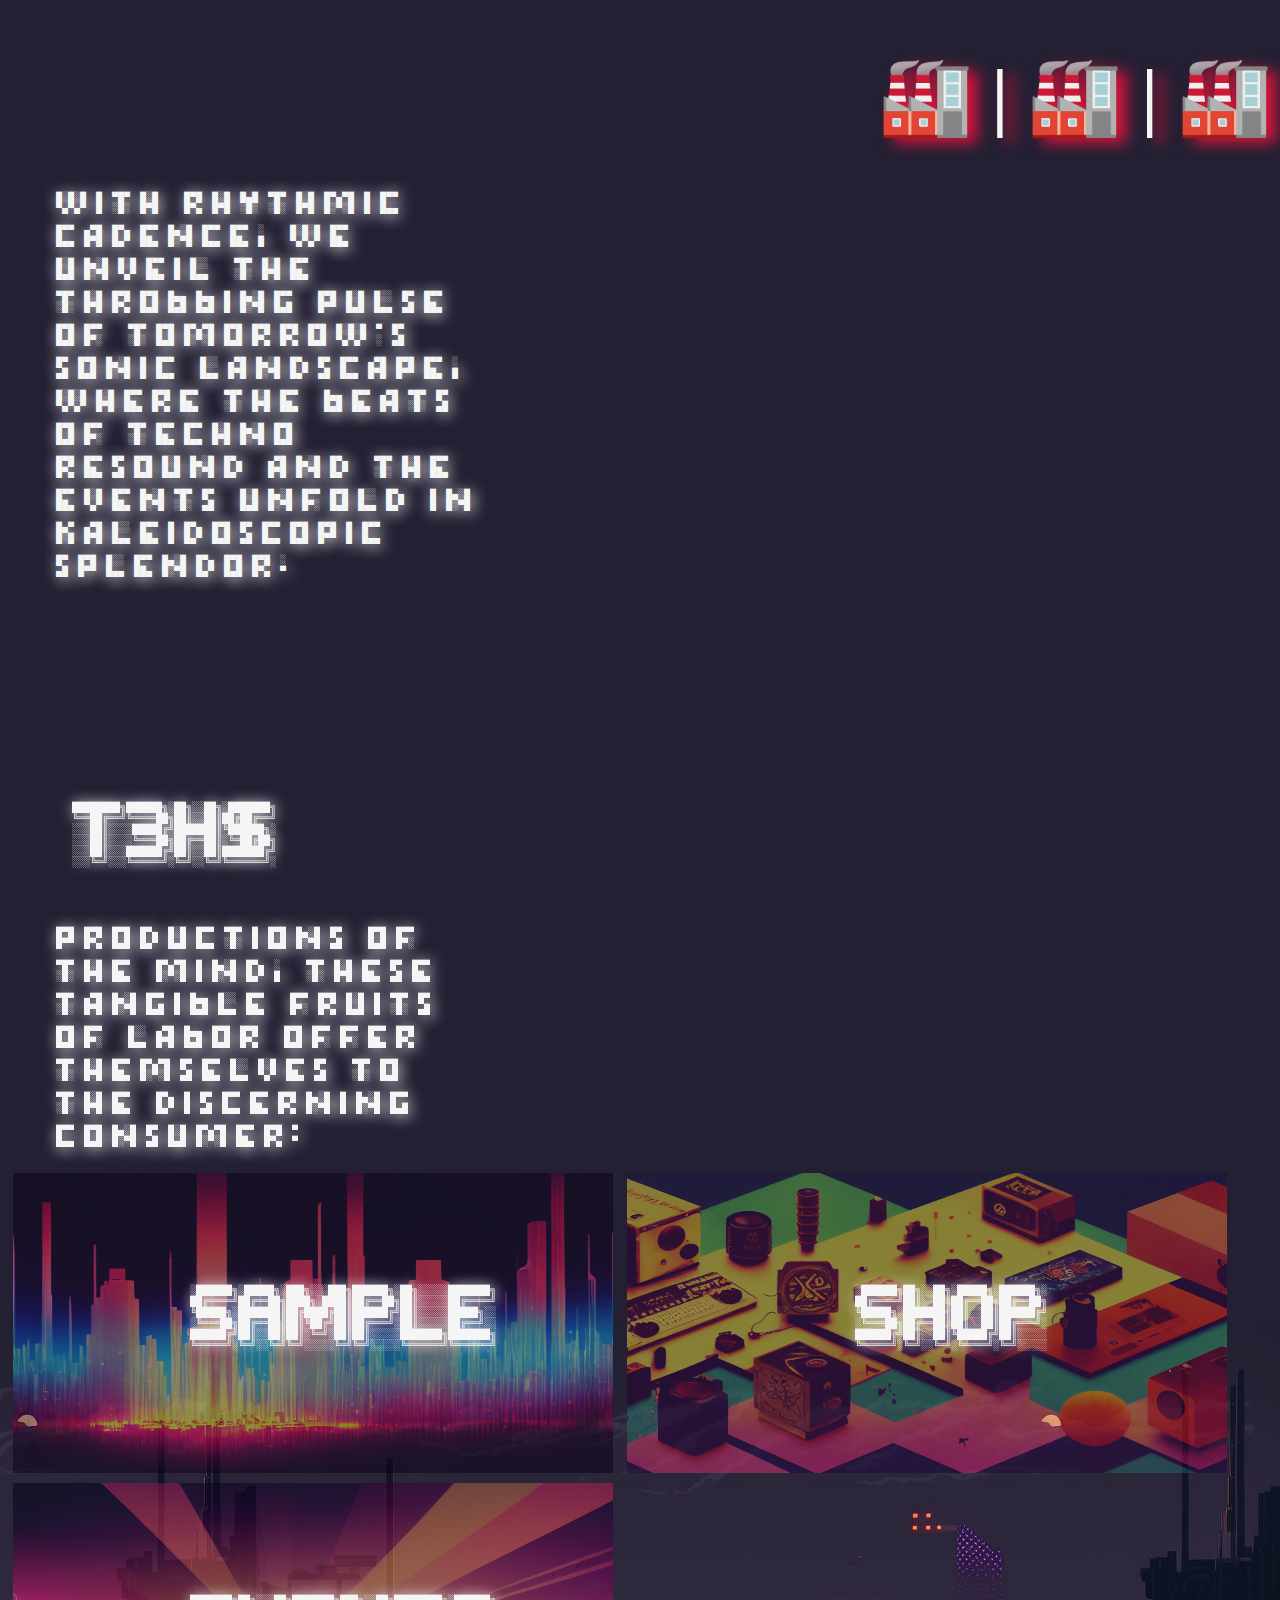
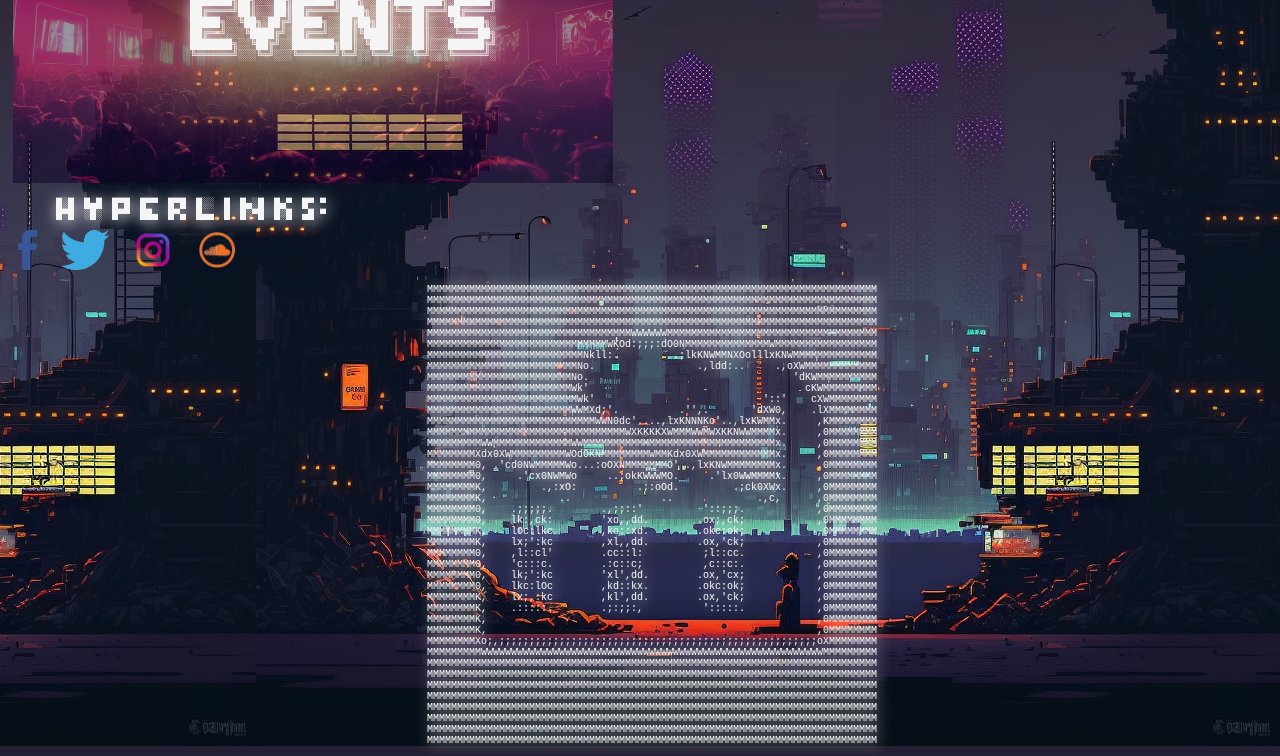
<file: src/html/Main.html>
<!DOCTYPE html>
<html>
  <style>
  @keyframes blink {
        0% { opacity: 0; }
        50% { opacity: 0; }
        50.01% { opacity: 1; }
        100% { opacity: 1; }
    }
    .blink {
        animation: blink 800ms infinite;
    }
  </style>
  <head>
    <link rel="stylesheet" type="text/css" href="/src/css/Main.css">
    <meta charset="UTF-8">
    <title>🏭 | T3h@$ | 🏭</title>
  </head>
  <body>
    <div class="fade"></div>
    <h1>
        <span class="blink">🏭 | 🏭 | 🏭</span>
    </h1>
    <pre>
        █░█░█ █ ▀█▀ █░█   █▀█ █░█ █▄█ ▀█▀ █░█ █▀▄▀█ █ █▀▀
        ▀▄▀▄▀ █ ░█░ █▀█   █▀▄ █▀█ ░█░ ░█░ █▀█ █░▀░█ █ █▄▄
        
        █▀▀ ▄▀█ █▀▄ █▀▀ █▄░█ █▀▀ █▀▀ ░   █░█░█ █▀▀
        █▄▄ █▀█ █▄▀ ██▄ █░▀█ █▄▄ ██▄ █   ▀▄▀▄▀ ██▄
        
        █░█ █▄░█ █░█ █▀▀ █ █░░   ▀█▀ █░█ █▀▀
        █▄█ █░▀█ ▀▄▀ ██▄ █ █▄▄   ░█░ █▀█ ██▄
        
        ▀█▀ █░█ █▀█ █▀█ █▄▄ █▄▄ █ █▄░█ █▀▀   █▀█ █░█ █░░ █▀ █▀▀
        ░█░ █▀█ █▀▄ █▄█ █▄█ █▄█ █ █░▀█ █▄█   █▀▀ █▄█ █▄▄ ▄█ ██▄
        
        █▀█ █▀▀   ▀█▀ █▀█ █▀▄▀█ █▀█ █▀█ █▀█ █▀█ █░█░█ ▀ █▀
        █▄█ █▀░   ░█░ █▄█ █░▀░█ █▄█ █▀▄ █▀▄ █▄█ ▀▄▀▄▀ ░ ▄█
        
        █▀ █▀█ █▄░█ █ █▀▀   █░░ ▄▀█ █▄░█ █▀▄ █▀ █▀▀ ▄▀█ █▀█ █▀▀ ░
        ▄█ █▄█ █░▀█ █ █▄▄   █▄▄ █▀█ █░▀█ █▄▀ ▄█ █▄▄ █▀█ █▀▀ ██▄ █
        
        █░█░█ █░█ █▀▀ █▀█ █▀▀   ▀█▀ █░█ █▀▀   █▄▄ █▀▀ ▄▀█ ▀█▀ █▀
        ▀▄▀▄▀ █▀█ ██▄ █▀▄ ██▄   ░█░ █▀█ ██▄   █▄█ ██▄ █▀█ ░█░ ▄█
        
        █▀█ █▀▀   ▀█▀ █▀▀ █▀▀ █░█ █▄░█ █▀█
        █▄█ █▀░   ░█░ ██▄ █▄▄ █▀█ █░▀█ █▄█
        
        █▀█ █▀▀ █▀ █▀█ █░█ █▄░█ █▀▄   ▄▀█ █▄░█ █▀▄   ▀█▀ █░█ █▀▀
        █▀▄ ██▄ ▄█ █▄█ █▄█ █░▀█ █▄▀   █▀█ █░▀█ █▄▀   ░█░ █▀█ ██▄
        
        █▀▀ █░█ █▀▀ █▄░█ ▀█▀ █▀   █░█ █▄░█ █▀▀ █▀█ █░░ █▀▄   █ █▄░█
        ██▄ ▀▄▀ ██▄ █░▀█ ░█░ ▄█   █▄█ █░▀█ █▀░ █▄█ █▄▄ █▄▀   █ █░▀█
        
        █▄▀ ▄▀█ █░░ █▀▀ █ █▀▄ █▀█ █▀ █▀▀ █▀█ █▀█ █ █▀▀
        █░█ █▀█ █▄▄ ██▄ █ █▄▀ █▄█ ▄█ █▄▄ █▄█ █▀▀ █ █▄▄
        
        █▀ █▀█ █░░ █▀▀ █▄░█ █▀▄ █▀█ █▀█ ░
        ▄█ █▀▀ █▄▄ ██▄ █░▀█ █▄▀ █▄█ █▀▄ <span class="blink">▀</span> 
    </pre>
    <div style="text-align:center">
        <div id="video-embed">
          <iframe width="560" height="315" src="https://www.youtube.com/embed/dQw4w9WgXcQ" frameborder="0" allow="accelerometer; autoplay; encrypted-media; gyroscope; picture-in-picture" allowfullscreen></iframe>
        </div>
      </div>

    <pre>
        █▀█ █▀█ █▀█ █▀▄ █░█ █▀▀ ▀█▀ █ █▀█ █▄░█ █▀   █▀█ █▀▀
        █▀▀ █▀▄ █▄█ █▄▀ █▄█ █▄▄ ░█░ █ █▄█ █░▀█ ▄█   █▄█ █▀░
        
        ▀█▀ █░█ █▀▀   █▀▄▀█ █ █▄░█ █▀▄ ░   ▀█▀ █░█ █▀▀ █▀ █▀▀
        ░█░ █▀█ ██▄   █░▀░█ █ █░▀█ █▄▀ █   ░█░ █▀█ ██▄ ▄█ ██▄
        
        ▀█▀ ▄▀█ █▄░█ █▀▀ █ █▄▄ █░░ █▀▀   █▀▀ █▀█ █░█ █ ▀█▀ █▀
        ░█░ █▀█ █░▀█ █▄█ █ █▄█ █▄▄ ██▄   █▀░ █▀▄ █▄█ █ ░█░ ▄█
        
        █▀█ █▀▀   █░░ ▄▀█ █▄▄ █▀█ █▀█   █▀█ █▀▀ █▀▀ █▀▀ █▀█
        █▄█ █▀░   █▄▄ █▀█ █▄█ █▄█ █▀▄   █▄█ █▀░ █▀░ ██▄ █▀▄
        
        ▀█▀ █░█ █▀▀ █▀▄▀█ █▀ █▀▀ █░░ █░█ █▀▀ █▀   ▀█▀ █▀█
        ░█░ █▀█ ██▄ █░▀░█ ▄█ ██▄ █▄▄ ▀▄▀ ██▄ ▄█   ░█░ █▄█
        
        ▀█▀ █░█ █▀▀   █▀▄ █ █▀ █▀▀ █▀▀ █▀█ █▄░█ █ █▄░█ █▀▀
        ░█░ █▀█ ██▄   █▄▀ █ ▄█ █▄▄ ██▄ █▀▄ █░▀█ █ █░▀█ █▄█
        
        █▀▀ █▀█ █▄░█ █▀ █░█ █▀▄▀█ █▀▀ █▀█ <span class="blink">▀</span> 
        █▄▄ █▄█ █░▀█ ▄█ █▄█ █░▀░█ ██▄ █▀▄ <span class="blink">▀</span> 
    </pre>
    <style>
        button {
          position: relative;
          width: 600px;
          height: 300px;
          background-color: transparent;
          border: none;
          cursor: pointer;
        }
      
        button img {
          position: absolute;
          top: 50%;
          left: 50%;
          transform: translate(-50%, -50%);
          width: 600px;
          height: 300px;
          opacity: 0.5;
        }
      
        button_tekst {
          position: absolute;
          top: 50%;
          left: 50%;
          transform: translate(-50%, -50%);
          font-size: 22px;
          text-align: center;
          color: whitesmoke;
          text-align: center;
          text-shadow: 2px 2px 15px ghostwhite;
          transition: all 5s;
        }
      </style>
      
      <button onclick="window.location.href='/src/html/Sample.html'">
        <img src="/assets/sample.png" alt="Button image">
        <button_tekst>
        <pre>
          ░██████╗░█████╗░███╗░░░███╗██████╗░██╗░░░░░███████╗
          ██╔════╝██╔══██╗████╗░████║██╔══██╗██║░░░░░██╔════╝
          ╚█████╗░███████║██╔████╔██║██████╔╝██║░░░░░█████╗░░
          ░╚═══██╗██╔══██║██║╚██╔╝██║██╔═══╝░██║░░░░░██╔══╝░░
          ██████╔╝██║░░██║██║░╚═╝░██║██║░░░░░███████╗███████╗
          ╚═════╝░╚═╝░░╚═╝╚═╝░░░░░╚═╝╚═╝░░░░░╚══════╝╚══════╝
        </pre>
    </button_tekst>
      </button>
      <button onclick="window.location.href='/src/html/Shop.html'">
        <img src="/assets/shop.png" alt="Button image">
        <button_tekst>
        <pre>
        ░██████╗██╗░░██╗░█████╗░██████╗░
        ██╔════╝██║░░██║██╔══██╗██╔══██╗
        ╚█████╗░███████║██║░░██║██████╔╝
        ░╚═══██╗██╔══██║██║░░██║██╔═══╝░
        ██████╔╝██║░░██║╚█████╔╝██║░░░░░
        ╚═════╝░╚═╝░░╚═╝░╚════╝░╚═╝░░░░░
        </pre>
    </button_tekst>
      </button>
      <button onclick="window.location.href='/src/html/Calander.html'">
        <img src="/assets/calendar.png" alt="Button image">
        <button_tekst>
        <pre>
          ███████╗██╗░░░██╗███████╗███╗░░██╗████████╗░██████╗
          ██╔════╝██║░░░██║██╔════╝████╗░██║╚══██╔══╝██╔════╝
          █████╗░░╚██╗░██╔╝█████╗░░██╔██╗██║░░░██║░░░╚█████╗░
          ██╔══╝░░░╚████╔╝░██╔══╝░░██║╚████║░░░██║░░░░╚═══██╗
          ███████╗░░╚██╔╝░░███████╗██║░╚███║░░░██║░░░██████╔╝
          ╚══════╝░░░╚═╝░░░╚══════╝╚═╝░░╚══╝░░░╚═╝░░░╚═════╝░
        </pre>
        </button_tekst>
      </button>
      
    <pre>
        █░█ █▄█ █▀█ █▀▀ █▀█ █░░ █ █▄░█ █▄▀ █▀ <span class="blink">▀</span> 
        █▀█ ░█░ █▀▀ ██▄ █▀▄ █▄▄ █ █░▀█ █░█ ▄█ <span class="blink">▀</span> </pre>
    
    <style>
        #social-buttons a {
          display: inline-block;
          margin: 0 10px;
        }
      
        #social-buttons a img {
          height: 40px;
        }
      
        #social-buttons a:hover img {
          transform: scale(1.1);
          transition: all 0.2s ease-in-out;
        }
      </style>
      
      <div id="social-buttons">
        <a href="https://facebook.com/mypharmacy">
          <img src="/assets/fb.png" alt="Facebook" />
        </a>
        <a href="https://twitter.com/mypharmacy">
          <img src="/assets/tweet.png" alt="Twitter" />
        </a>
        <a href="https://instagram.com/mypharmacy">
          <img src="/assets/insta.png" alt="Instagram" />
        </a>
        <a href="https://soundcloud.com/mypharmacy">
          <img src="/assets/soundc.png" alt="soundCloud" />
        </a>
      </div>

    </div>
    <div style="text-align:center">
        <pre>
    MMMMMMMMMMMMMMMMMMMMMMMMMMMMMMMMMMMMMMMMMMMMMMMMMMMMMMMMMMMMMMMMMMMMMMMMMMM
    MMMMMMMMMMMMMMMMMMMMMMMMMMMMMMMMMMMMMMMMMMMMMMMMMMMMMMMMMMMMMMMMMMMMMMMMMMM
    MMMMMMMMMMMMMMMMMMMMMMMMMMMMMMMMMMMMMMMMMMMMMMMMMMMMMMMMMMMMMMMMMMMMMMMMMMM
    MMMMMMMMMMMMMMMMMMMMMMMMMMMMMMMMMMMMMMMMMMMMMMMMMMMMMMMMMMMMMMMMMMMMMMMMMMM
    MMMMMMMMMMMMMMMMMMMMMMMMMMMMMMMMMMWWWWWWMMMMMMMMMMMMMMMMMMMMMMMMMMMMMMMMMMM
    MMMMMMMMMMMMMMMMMMMMMMMMMMMMMMWKOd:;;;:dO0NMMMMMMMMMMMMMMWMMMMMMMMMMMMMMMMM
    MMMMMMMMMMMMMMMMMMMMMMMMMMNkll:.         .;lkKNWMMNXOolllxKNWMMMMMMMMMMMMMM
    MMMMMMMMMMMMMMMMMMMMMMMMMNo.                 .,ldd:..     .,oXWMMMMMMMMMMMM
    MMMMMMMMMMMMMMMMMMMMMMMMNo.                                  'dKWMMMMMMMMMM
    MMMMMMMMMMMMMMMMMMMMMMMMWk'                                    cKWMMMMMMMMM
    MMMMMMMMMMMMMMMMMMMMMMMMMWk'                            '::'    cXWMMMMMMMM
    MMMMMMMMMMMMMMMMMMMMMMMMWWMXd;'.          .'',.       'dXW0,    .lXMMMMMMMM
    MMMMMMMMMMMMMMMMMMMMMMMMMMMMWWN0dc'....,lxKNNNKo'..,lxKWMMx.     ,KMMMMMMMM
    MMMMMMMMMMMMMMMMMMMMMMMMMMMMMMMMMWXKKKKXWMMMWWMWXKKNWWMMMMx.     ,0MMMMMMMM
    MMMMMMMMMWWMMMMMMMMMMMMMWWMMMMMMMMMMMMMMMMMMMMMMMMMMMMMMMMx.     ,0MMMMMMMM
    MMMMMMMMXdx0XWMMMMMMMMMWOdOKNMMMMMMMMWMMKdx0XWMMMMMMMMMMMMx.     ,0MMMMMMMM
    MMMMMMMM0, .'cd0NWMMMMMWo...:oOXNMMMMMMMO' .,lxKNWMMMMMMMMx.     ,0MMMMMMMM
    MMMMMMMM0,     .'cx0NWMWo     ..;okKWWWMO.     .'lx0WWMMMMx.     ,0MMMMMMMM
    MMMMMMMMK,         .,:xO:          .;:oOd.         .;ck0XWx.     ,0MMMMMMMM
    MMMMMMMMK,            ..               ..              .,c,      ,0MMMMMMMM
    MMMMMMMM0,    .;;;;;.        .,;;::'          '::;;;.            ,0MMMMMMMM
    MMMMMMMM0,    lk:,ck:        'xo,,dd.        .ox;,ck;            ,0MMMMMMMM
    MMMMMMMMK,    lOc:lkc        ,ko::xd.        .okc:ok;            ,0MMMMMMMM
    MMMMMMMMK,    lx;':kc        ,xl,,dd.        .ox,'ck;            ,0MMMMMMMM
    MMMMMMMM0,    ,l::cl'        .cc::l:          ;l::cc.            ,0MMMMMMMM
    MMMMMMMM0,    'c:::c.        .:c::c;          ,c::c:.            ,0MMMMMMMM
    MMMMMMMM0,    lk;':kc        'xl',dd.        .ox,'cx;            ,0MMMMMMMM
    MMMMMMMM0,    lkc:lOc        ,kd::kx.        .okc:ok;            ,0MMMMMMMM
    MMMMMMMMK,    lx;,:kc        ,kl',dd.        .ox,'ck;            ,0MMMMMMMM
    MMMMMMMMK,    .:::::.        .;:;;:,          ':::::.            ,0MMMMMMMM
    MMMMMMMMK,                                                       ,0MMMMMMMM
    MMMMMMMMK,                                                       ,0MMMMMMMM
    MMMMMMMMXo;,;;;;;;;;;;;;;;;;;;;;;;;;;;;;;;;;;;;;;;;;;;;;;;;;;;;;;oXMMMMMMMM
    MMMMMMMMMWWWWWWWWWWWWWWWWWWWWWWWWWWWWWWWWWWWWWWWWWWWWWWWWWWWWWWWWWMMMMMMMMM
    MMMMMMMMMMMMMMMMMMMMMMMMMMMMMMMMMMMMMMMMMMMMMMMMMMMMMMMMMMMMMMMMMMMMMMMMMMM
    MMMMMMMMMMMMMMMMMMMMMMMMMMMMMMMMMMMMMMMMMMMMMMMMMMMMMMMMMMMMMMMMMMMMMMMMMMM
    MMMMMMMMMMMMMMMMMMMMMMMMMMMMMMMMMMMMMMMMMMMMMMMMMMMMMMMMMMMMMMMMMMMMMMMMMMM
    MMMMMMMMMMMMMMMMMMMMMMMMMMMMMMMMMMMMMMMMMMMMMMMMMMMMMMMMMMMMMMMMMMMMMMMMMMM
    MMMMMMMMMMMMMMMMMMMMMMMMMMMMMMMMMMMMMMMMMMMMMMMMMMMMMMMMMMMMMMMMMMMMMMMMMMM
    MMMMMMMMMMMMMMMMMMMMMMMMMMMMMMMMMMMMMMMMMMMMMMMMMMMMMMMMMMMMMMMMMMMMMMMMMMM
    MMMMMMMMMMMMMMMMMMMMMMMMMMMMMMMMMMMMMMMMMMMMMMMMMMMMMMMMMMMMMMMMMMMMMMMMMMM
    MMMMMMMMMMMMMMMMMMMMMMMMMMMMMMMMMMMMMMMMMMMMMMMMMMMMMMMMMMMMMMMMMMMMMMMMMMM
</pre>
      </div>
      <div style="position: fixed; bottom: 0; left: 0;">
        <pre style="text-align: center;">
            ████████╗██████╗░██╗░░██╗░███████╗
            ╚══██╔══╝╚════██╗██║░░██║██╔██╔══╝
            ░░░██║░░░░█████╔╝███████║╚██████╗░
            ░░░██║░░░░╚═══██╗██╔══██║░╚═██╔██╗
            ░░░██║░░░██████╔╝██║░░██║███████╔╝
            ░░░╚═╝░░░╚═════╝░╚═╝░░╚═╝╚══════╝░
        
        </pre>
    </div>
    
    
    
    
    
</div>
</body>
</html>
</file>
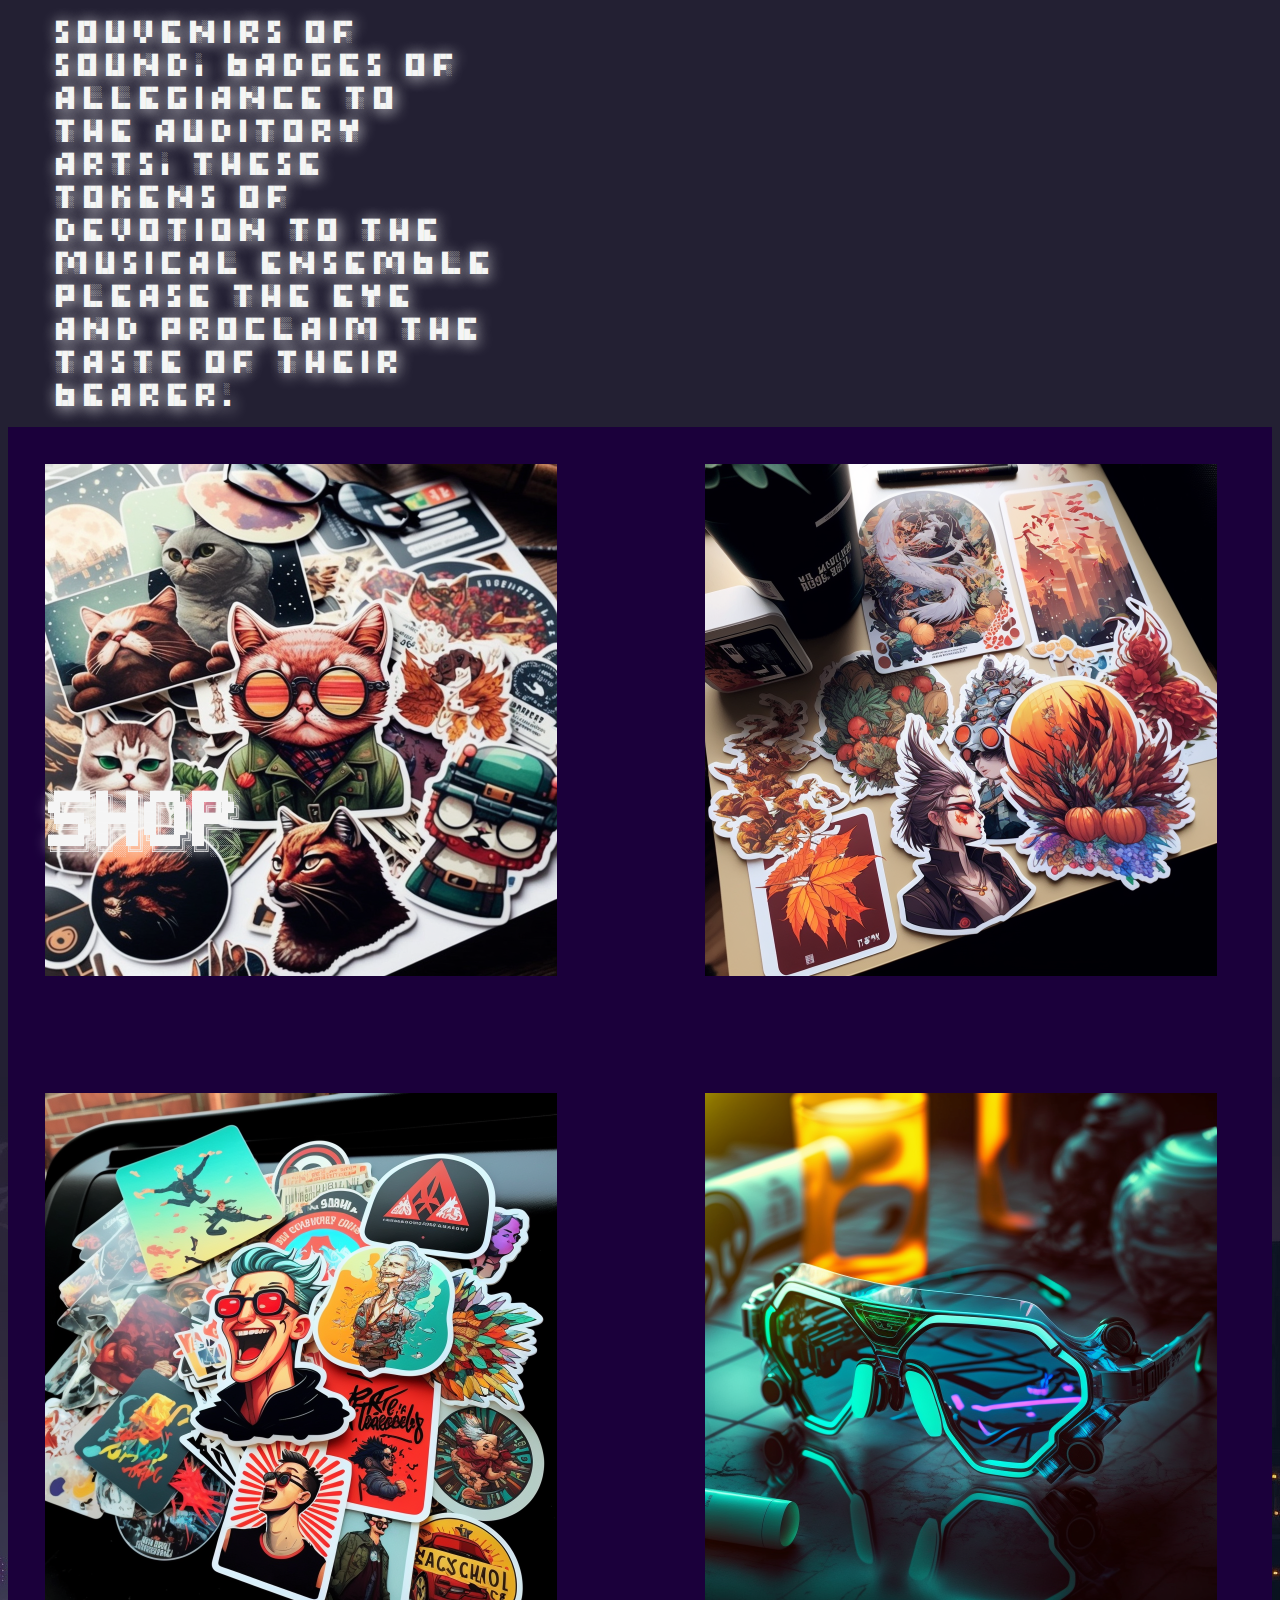
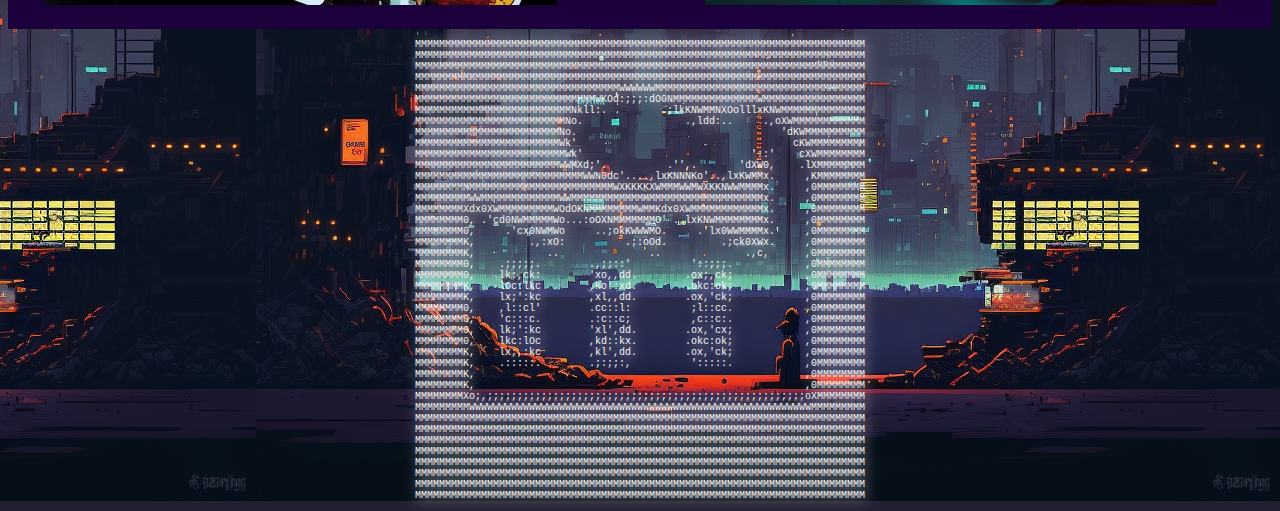
<file: src/html/Shop.html>
<!DOCTYPE html>
<html lang="en">
    <head>
        <link rel="stylesheet" type="text/css" href="../css/Sample.css">
        <meta charset="UTF-8">
        <title>🏭 | $H0P | 🏭</title>
    </head>
    <body>
    <pre> 
        █▀ █▀█ █░█ █░█ █▀▀ █▄░█ █ █▀█ █▀   █▀█ █▀▀
        ▄█ █▄█ █▄█ ▀▄▀ ██▄ █░▀█ █ █▀▄ ▄█   █▄█ █▀░
        
        █▀ █▀█ █░█ █▄░█ █▀▄ ░   █▄▄ ▄▀█ █▀▄ █▀▀ █▀▀ █▀   █▀█ █▀▀
        ▄█ █▄█ █▄█ █░▀█ █▄▀ █   █▄█ █▀█ █▄▀ █▄█ ██▄ ▄█   █▄█ █▀░
        
        ▄▀█ █░░ █░░ █▀▀ █▀▀ █ ▄▀█ █▄░█ █▀▀ █▀▀   ▀█▀ █▀█
        █▀█ █▄▄ █▄▄ ██▄ █▄█ █ █▀█ █░▀█ █▄▄ ██▄   ░█░ █▄█
        
        ▀█▀ █░█ █▀▀   ▄▀█ █░█ █▀▄ █ ▀█▀ █▀█ █▀█ █▄█
        ░█░ █▀█ ██▄   █▀█ █▄█ █▄▀ █ ░█░ █▄█ █▀▄ ░█░
        
        ▄▀█ █▀█ ▀█▀ █▀ ░   ▀█▀ █░█ █▀▀ █▀ █▀▀
        █▀█ █▀▄ ░█░ ▄█ █   ░█░ █▀█ ██▄ ▄█ ██▄
        
        ▀█▀ █▀█ █▄▀ █▀▀ █▄░█ █▀   █▀█ █▀▀
        ░█░ █▄█ █░█ ██▄ █░▀█ ▄█   █▄█ █▀░
        
        █▀▄ █▀▀ █░█ █▀█ ▀█▀ █ █▀█ █▄░█   ▀█▀ █▀█   ▀█▀ █░█ █▀▀
        █▄▀ ██▄ ▀▄▀ █▄█ ░█░ █ █▄█ █░▀█   ░█░ █▄█   ░█░ █▀█ ██▄
        
        █▀▄▀█ █░█ █▀ █ █▀▀ ▄▀█ █░░   █▀▀ █▄░█ █▀ █▀▀ █▀▄▀█ █▄▄ █░░ █▀▀
        █░▀░█ █▄█ ▄█ █ █▄▄ █▀█ █▄▄   ██▄ █░▀█ ▄█ ██▄ █░▀░█ █▄█ █▄▄ ██▄
        
        █▀█ █░░ █▀▀ ▄▀█ █▀ █▀▀   ▀█▀ █░█ █▀▀   █▀▀ █▄█ █▀▀
        █▀▀ █▄▄ ██▄ █▀█ ▄█ ██▄   ░█░ █▀█ ██▄   ██▄ ░█░ ██▄
        
        ▄▀█ █▄░█ █▀▄   █▀█ █▀█ █▀█ █▀▀ █░░ ▄▀█ █ █▀▄▀█   ▀█▀ █░█ █▀▀
        █▀█ █░▀█ █▄▀   █▀▀ █▀▄ █▄█ █▄▄ █▄▄ █▀█ █ █░▀░█   ░█░ █▀█ ██▄
        
        ▀█▀ ▄▀█ █▀ ▀█▀ █▀▀   █▀█ █▀▀   ▀█▀ █░█ █▀▀ █ █▀█
        ░█░ █▀█ ▄█ ░█░ ██▄   █▄█ █▀░   ░█░ █▀█ ██▄ █ █▀▄
        
        █▄▄ █▀▀ ▄▀█ █▀█ █▀▀ █▀█ ░
        █▄█ ██▄ █▀█ █▀▄ ██▄ █▀▄ ▄
    </pre>
    
    <style>
        .product-box {
          background-color: rgb(27, 0, 59);
          padding: 20px;
        }
    
        .product-grid {
          display: grid;
          grid-template-columns: repeat(2, 2fr);
          grid-gap: 96px;
        }
        button {
          position: relative;
          width: 512x;
          height: 512px;
          background-color: transparent;
          border: none;
          cursor: pointer;
        }
        .product-button {
          display: inline-block;
          background-color: transparent;
          border: none;
          cursor: pointer;
        }

        .product-info {
          display: none;
        }

        .product-button:hover .product-info {
          display: block;
        }
        .product-button .product-info {
          position: absolute;
          top: 0;
          left: 0;
          width: 100%;
          height: 100%;
          display: none;
          background-color: rgba(0, 0, 0, 0.7);
          color: white;
          font-size: 14px;
          padding: 10px;
        }
      </style>
    </head>
    <body>
      <div class="product-box">
        <div class="product-grid">
          <div class="product">
            <button class="product-button">
              <img src="/assets/product5.png" alt="Product Image1">
              <div class="product-info">
                <pre>
██████╗░░█████╗░░█████╗░░███████╗
╚════██╗██╔══██╗██╔══██╗██╔██╔══╝
░█████╔╝██║░░██║██║░░██║╚██████╗░
░╚═══██╗██║░░██║██║░░██║░╚═██╔██╗
██████╔╝╚█████╔╝╚█████╔╝███████╔╝
╚═════╝░░╚════╝░░╚════╝░╚══════╝░
                                  </pre>
                <p>Product Description</p>
                <p>Price: $XX.XX</p>
            
              </div>
            </button>
          </div>
          <div class="product">
            <button class="product-button">
              <img src="/assets/product-image2.png" alt="Product Image2">
              <div class="product-info">
                <pre>
██████╗░░█████╗░░█████╗░░███████╗
╚════██╗██╔══██╗██╔══██╗██╔██╔══╝
░█████╔╝██║░░██║██║░░██║╚██████╗░
░╚═══██╗██║░░██║██║░░██║░╚═██╔██╗
██████╔╝╚█████╔╝╚█████╔╝███████╔╝
╚═════╝░░╚════╝░░╚════╝░╚══════╝░
                                  </pre>
                <p>Product Description</p>
                <p>Price: $XX.XX</p>
            
              </div>
            </button>
          </div>
          <div class="product">
            <button class="product-button">
              <img src="/assets/product-image3.png" alt="Product Image3">
              <div class="product-info">
                <pre>
██████╗░░█████╗░░█████╗░░███████╗
╚════██╗██╔══██╗██╔══██╗██╔██╔══╝
░█████╔╝██║░░██║██║░░██║╚██████╗░
░╚═══██╗██║░░██║██║░░██║░╚═██╔██╗
██████╔╝╚█████╔╝╚█████╔╝███████╔╝
╚═════╝░░╚════╝░░╚════╝░╚══════╝░
                </pre>
                <p>Product Description</p>
                <p>Price: $XX.XX</p>
            
              </div>
            </button>
          </div>
          <div class="product">
            <button class="product-button">
              <img src="/assets/product-image4.png" alt="Product Image4">
              <div class="product-info">
                <pre>
██████╗░░█████╗░░█████╗░░███████╗
╚════██╗██╔══██╗██╔══██╗██╔██╔══╝
░█████╔╝██║░░██║██║░░██║╚██████╗░
░╚═══██╗██║░░██║██║░░██║░╚═██╔██╗
██████╔╝╚█████╔╝╚█████╔╝███████╔╝
╚═════╝░░╚════╝░░╚════╝░╚══════╝░ 
                </pre>
                <p>Product Description</p>
                <p>Price: $XX.XX</p>
            
              </div>
            </button>
          </div>
        </div>
      </div>


<div style="text-align:center">
    <pre>
MMMMMMMMMMMMMMMMMMMMMMMMMMMMMMMMMMMMMMMMMMMMMMMMMMMMMMMMMMMMMMMMMMMMMMMMMMM
MMMMMMMMMMMMMMMMMMMMMMMMMMMMMMMMMMMMMMMMMMMMMMMMMMMMMMMMMMMMMMMMMMMMMMMMMMM
MMMMMMMMMMMMMMMMMMMMMMMMMMMMMMMMMMMMMMMMMMMMMMMMMMMMMMMMMMMMMMMMMMMMMMMMMMM
MMMMMMMMMMMMMMMMMMMMMMMMMMMMMMMMMMMMMMMMMMMMMMMMMMMMMMMMMMMMMMMMMMMMMMMMMMM
MMMMMMMMMMMMMMMMMMMMMMMMMMMMMMMMMMWWWWWWMMMMMMMMMMMMMMMMMMMMMMMMMMMMMMMMMMM
MMMMMMMMMMMMMMMMMMMMMMMMMMMMMMWKOd:;;;:dO0NMMMMMMMMMMMMMMWMMMMMMMMMMMMMMMMM
MMMMMMMMMMMMMMMMMMMMMMMMMMNkll:.         .;lkKNWMMNXOolllxKNWMMMMMMMMMMMMMM
MMMMMMMMMMMMMMMMMMMMMMMMMNo.                 .,ldd:..     .,oXWMMMMMMMMMMMM
MMMMMMMMMMMMMMMMMMMMMMMMNo.                                  'dKWMMMMMMMMMM
MMMMMMMMMMMMMMMMMMMMMMMMWk'                                    cKWMMMMMMMMM
MMMMMMMMMMMMMMMMMMMMMMMMMWk'                            '::'    cXWMMMMMMMM
MMMMMMMMMMMMMMMMMMMMMMMMWWMXd;'.          .'',.       'dXW0,    .lXMMMMMMMM
MMMMMMMMMMMMMMMMMMMMMMMMMMMMWWN0dc'....,lxKNNNKo'..,lxKWMMx.     ,KMMMMMMMM
MMMMMMMMMMMMMMMMMMMMMMMMMMMMMMMMMWXKKKKXWMMMWWMWXKKNWWMMMMx.     ,0MMMMMMMM
MMMMMMMMMWWMMMMMMMMMMMMMWWMMMMMMMMMMMMMMMMMMMMMMMMMMMMMMMMx.     ,0MMMMMMMM
MMMMMMMMXdx0XWMMMMMMMMMWOdOKNMMMMMMMMWMMKdx0XWMMMMMMMMMMMMx.     ,0MMMMMMMM
MMMMMMMM0, .'cd0NWMMMMMWo...:oOXNMMMMMMMO' .,lxKNWMMMMMMMMx.     ,0MMMMMMMM
MMMMMMMM0,     .'cx0NWMWo     ..;okKWWWMO.     .'lx0WWMMMMx.     ,0MMMMMMMM
MMMMMMMMK,         .,:xO:          .;:oOd.         .;ck0XWx.     ,0MMMMMMMM
MMMMMMMMK,            ..               ..              .,c,      ,0MMMMMMMM
MMMMMMMM0,    .;;;;;.        .,;;::'          '::;;;.            ,0MMMMMMMM
MMMMMMMM0,    lk:,ck:        'xo,,dd.        .ox;,ck;            ,0MMMMMMMM
MMMMMMMMK,    lOc:lkc        ,ko::xd.        .okc:ok;            ,0MMMMMMMM
MMMMMMMMK,    lx;':kc        ,xl,,dd.        .ox,'ck;            ,0MMMMMMMM
MMMMMMMM0,    ,l::cl'        .cc::l:          ;l::cc.            ,0MMMMMMMM
MMMMMMMM0,    'c:::c.        .:c::c;          ,c::c:.            ,0MMMMMMMM
MMMMMMMM0,    lk;':kc        'xl',dd.        .ox,'cx;            ,0MMMMMMMM
MMMMMMMM0,    lkc:lOc        ,kd::kx.        .okc:ok;            ,0MMMMMMMM
MMMMMMMMK,    lx;,:kc        ,kl',dd.        .ox,'ck;            ,0MMMMMMMM
MMMMMMMMK,    .:::::.        .;:;;:,          ':::::.            ,0MMMMMMMM
MMMMMMMMK,                                                       ,0MMMMMMMM
MMMMMMMMK,                                                       ,0MMMMMMMM
MMMMMMMMXo;,;;;;;;;;;;;;;;;;;;;;;;;;;;;;;;;;;;;;;;;;;;;;;;;;;;;;;oXMMMMMMMM
MMMMMMMMMWWWWWWWWWWWWWWWWWWWWWWWWWWWWWWWWWWWWWWWWWWWWWWWWWWWWWWWWWMMMMMMMMM
MMMMMMMMMMMMMMMMMMMMMMMMMMMMMMMMMMMMMMMMMMMMMMMMMMMMMMMMMMMMMMMMMMMMMMMMMMM
MMMMMMMMMMMMMMMMMMMMMMMMMMMMMMMMMMMMMMMMMMMMMMMMMMMMMMMMMMMMMMMMMMMMMMMMMMM
MMMMMMMMMMMMMMMMMMMMMMMMMMMMMMMMMMMMMMMMMMMMMMMMMMMMMMMMMMMMMMMMMMMMMMMMMMM
MMMMMMMMMMMMMMMMMMMMMMMMMMMMMMMMMMMMMMMMMMMMMMMMMMMMMMMMMMMMMMMMMMMMMMMMMMM
MMMMMMMMMMMMMMMMMMMMMMMMMMMMMMMMMMMMMMMMMMMMMMMMMMMMMMMMMMMMMMMMMMMMMMMMMMM
MMMMMMMMMMMMMMMMMMMMMMMMMMMMMMMMMMMMMMMMMMMMMMMMMMMMMMMMMMMMMMMMMMMMMMMMMMM
MMMMMMMMMMMMMMMMMMMMMMMMMMMMMMMMMMMMMMMMMMMMMMMMMMMMMMMMMMMMMMMMMMMMMMMMMMM
MMMMMMMMMMMMMMMMMMMMMMMMMMMMMMMMMMMMMMMMMMMMMMMMMMMMMMMMMMMMMMMMMMMMMMMMMMM
</pre>
  </div> 

<div style="position: fixed; bottom: 0; left: 0;">
    <pre style="text-align: center;">
        ░██████╗██╗░░██╗░█████╗░██████╗░
        ██╔════╝██║░░██║██╔══██╗██╔══██╗
        ╚█████╗░███████║██║░░██║██████╔╝
        ░╚═══██╗██╔══██║██║░░██║██╔═══╝░
        ██████╔╝██║░░██║╚█████╔╝██║░░░░░
        ╚═════╝░╚═╝░░╚═╝░╚════╝░╚═╝░░░░░

    
    </pre>
</div>
</body>
</html>
</file>
<file: src/css/Main.css>
h1 {
    color: whitesmoke;
    font-size: 76px;
    text-align: right;
    text-shadow: 10px 5px 15px crimson;
    transition: all 2s;
  }
  pre{
    color: whitesmoke;
    font-size: 10px;
    text-align: match-parent;
    text-shadow: 2px 2px 15px ghostwhite;
    transition: all 5s;
  }
  h2 {
    color: whitesmoke;
    font-size: 40px;
    text-align: center;
    text-shadow: 2px 2px 15px ghostwhite;
    transition: all 5s;
  }
  
  body {
    background-color: rgb(35, 32, 51);
    background-image: url("/assets/background.png");
    background-position: bottom 10px right;
    background-repeat: repeat-x;
    background-attachment: scroll;

}
  
  tekst {
    color: whitesmoke;
    font-size: 20px;
    transition: all 5s;
    padding: 15px;
  }
  button_tekst {
    color: whitesmoke;
  }
  
  button {
    border-radius: 8px;
    background-size: cover;
    color: rgb(39, 0, 87);
    text-align: center;
    font-size: 12px;
    padding: 12px;
    width: 100px;
    height: 100px;
    transition: all 7s,background-color 2s;
    cursor: pointer;
    margin: 5px;
  }
  button:hover{
    background-color: crimson;
  }
</file>
<file: src/css/Sample.css>
@import "/src/css/Main.css";


body {
    background-color: rgb(35, 32, 51);
    background-image: url("/assets/background.png");
    background-position: bottom 10px right;
    background-repeat: repeat-x;
    background-attachment: scroll;

}
button {
    border-radius: 8px;
    text-align: left;
    -webkit-text-fill-color: rgb(255, 255, 255);
    font-size: 12px;
    padding: 12px;
    width: 100px;
    height: 20px;
    transition: all 5s, background-color 2s;
    cursor: pointer;
    margin: 5px;
}

button:hover {
    background-color: crimson;
}
</file>
